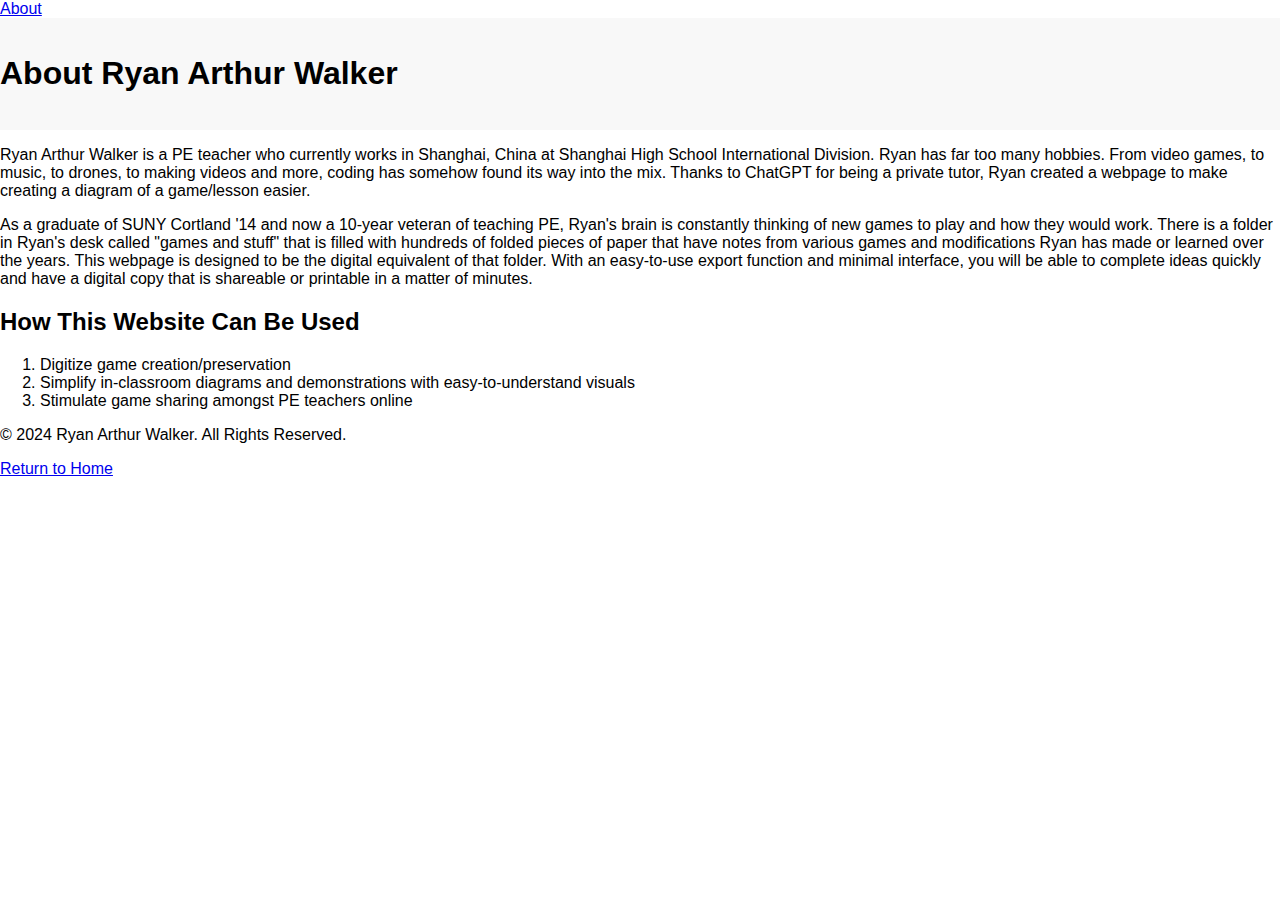
<file: about.html>
<a href="/about.html">About</a>

<!DOCTYPE html>
<html lang="en">
<head>
    <!-- Google tag (gtag.js) -->
<script async src="https://www.googletagmanager.com/gtag/js?id=G-HHTNJ107FR"></script>
<script>
  window.dataLayer = window.dataLayer || [];
  function gtag(){dataLayer.push(arguments);}
  gtag('js', new Date());

  gtag('config', 'G-HHTNJ107FR');
</script>
    <meta charset="UTF-8">
    <meta name="viewport" content="width=device-width, initial-scale=1.0">
    <title>About - PE Planner</title>
    <link rel="stylesheet" href="style.css"> <!-- Link to your main CSS file -->
</head>
<body>
    <header>
        <h1>About Ryan Arthur Walker</h1>
    </header>
    <main>
        <section>
            <p>Ryan Arthur Walker is a PE teacher who currently works in Shanghai, China at Shanghai High School International Division. Ryan has far too many hobbies. From video games, to music, to drones, to making videos and more, coding has somehow found its way into the mix. Thanks to ChatGPT for being a private tutor, Ryan created a webpage to make creating a diagram of a game/lesson easier.</p>
        </section>
        <section>
            <p>As a graduate of SUNY Cortland '14 and now a 10-year veteran of teaching PE, Ryan's brain is constantly thinking of new games to play and how they would work. There is a folder in Ryan's desk called "games and stuff" that is filled with hundreds of folded pieces of paper that have notes from various games and modifications Ryan has made or learned over the years. This webpage is designed to be the digital equivalent of that folder. With an easy-to-use export function and minimal interface, you will be able to complete ideas quickly and have a digital copy that is shareable or printable in a matter of minutes.</p>
        </section>
        <section>
            <h2>How This Website Can Be Used</h2>
            <ol>
                <li>Digitize game creation/preservation</li>
                <li>Simplify in-classroom diagrams and demonstrations with easy-to-understand visuals</li>
                <li>Stimulate game sharing amongst PE teachers online</li>
            </ol>
        </section>
    </main>
    <footer>
        <p>&copy; 2024 Ryan Arthur Walker. All Rights Reserved.</p>
        <a href="index.html">Return to Home</a> <!-- Link back to your home page -->
    </footer>
</body>
</html>
</file>
<file: style.css>
body {
    font-family: Arial, sans-serif;
    margin: 0;
    padding: 0;
}

header {
    background-color: #f8f8f8;
    padding: 1rem 0;
}

#court-container {
    width: 100%;
    height: 400px; /* Set fixed height for consistency */
    background-color: white;
    border: 2px solid #ddd;
}

#konva-container {
    width: 100%;
    height: 100%;
    background-color: white;
}

.icon {
    width: 60px;
    height: 60px;
    cursor: pointer;
    border: 2px solid transparent;
    display: flex;
    justify-content: center;
    align-items: center;
}

.icon img {
    width: 100%;
    height: 100%;
    object-fit: contain; /* Prevent SVG distortion */
}

.icon:hover {
    transform: scale(1.1);
    border-color: #4a90e2;
}
</file>
